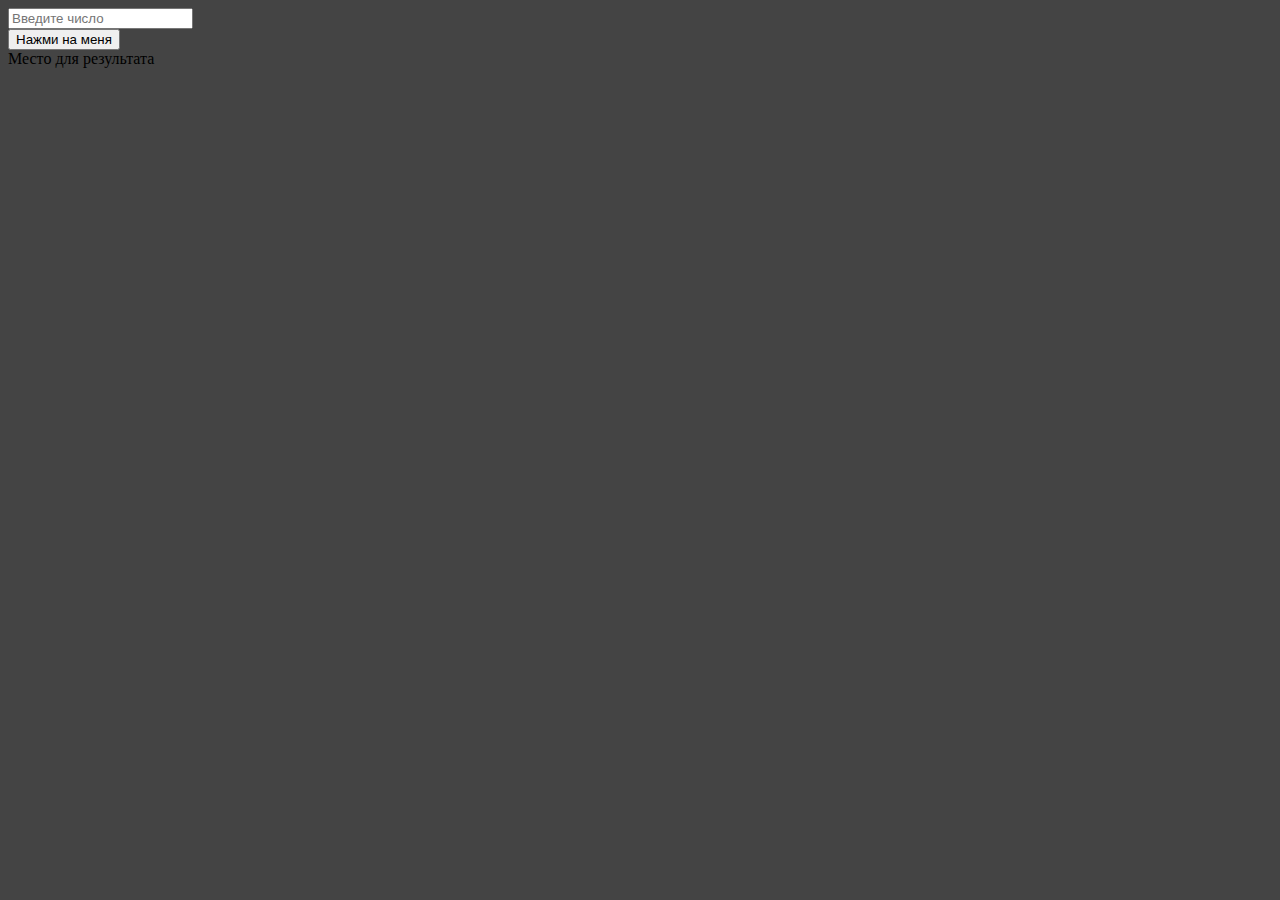
<file: hw3/index.html>
<!DOCTYPE html>
<html lang="en">

<head>
    <meta charset="UTF-8">
    <meta http-equiv="X-UA-Compatible" content="IE=edge">
    <meta name="viewport" content="width=device-width, initial-scale=1.0">
    <title>hw3</title>
    <link rel="stylesheet" href="style.css">

</head>

<body>
    <input type="number" placeholder="Введите число">
    <br>
    <button class="button btn-request">Нажми на меня</button>
    <div class="result">Место для результата</div>

    <script src="hw3.js"></script>
</body>

</html>
</file>
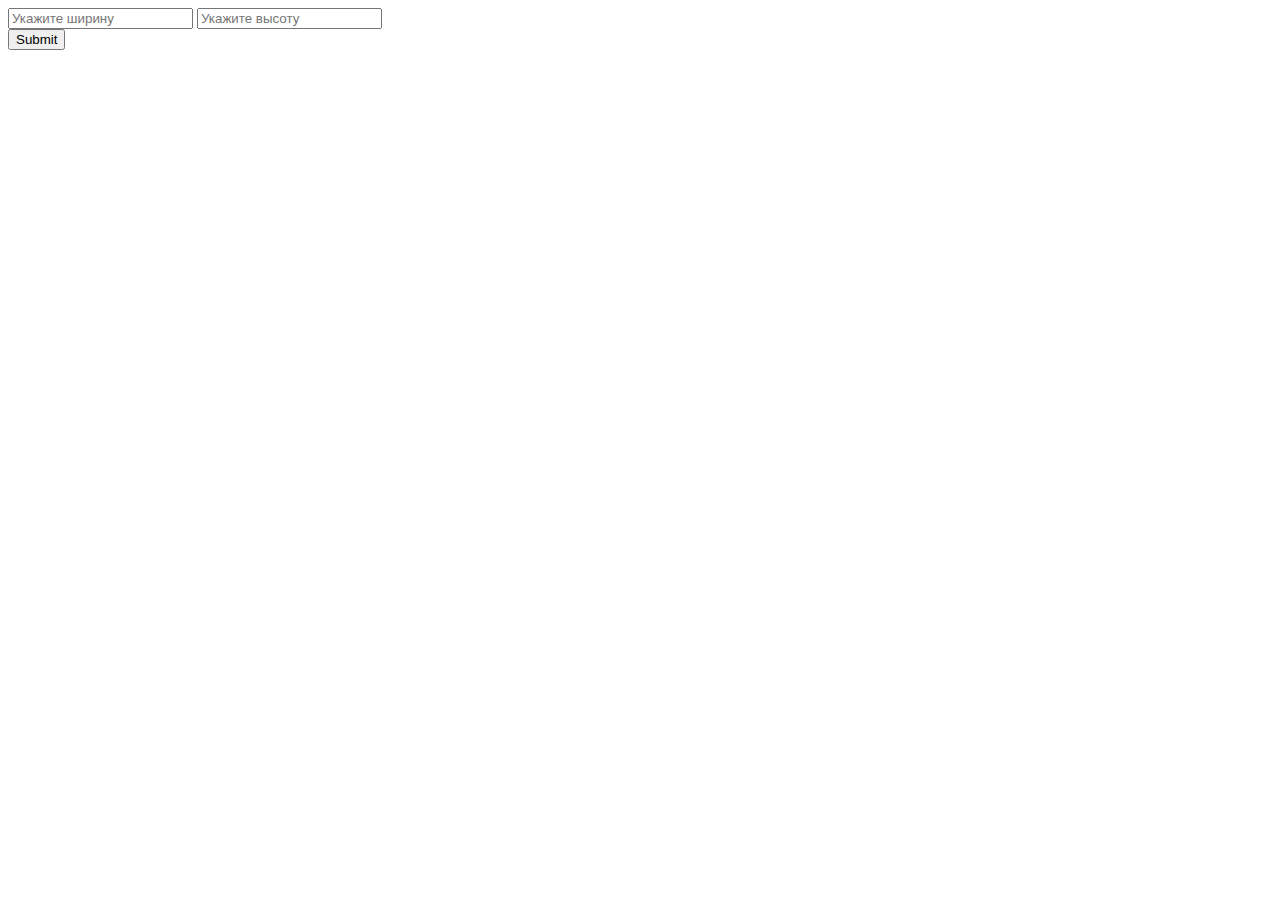
<file: hw4/index.html>
<!DOCTYPE html>
<html lang="en">

<head>
    <meta charset="UTF-8">
    <meta http-equiv="X-UA-Compatible" content="IE=edge">
    <meta name="viewport" content="width=device-width, initial-scale=1.0">
    <title>hw4</title>
</head>

<body>
    <input class="input-width" type="number" placeholder="Укажите ширину">
    <input class="input-height" type="number" placeholder="Укажите высоту">
    <br>
    <button class="button btn-request">Submit</button>
    <div class="j-result"></div>
    <img class="result" />

    <script src="hw4.js"></script>
</body>

</html>
</file>
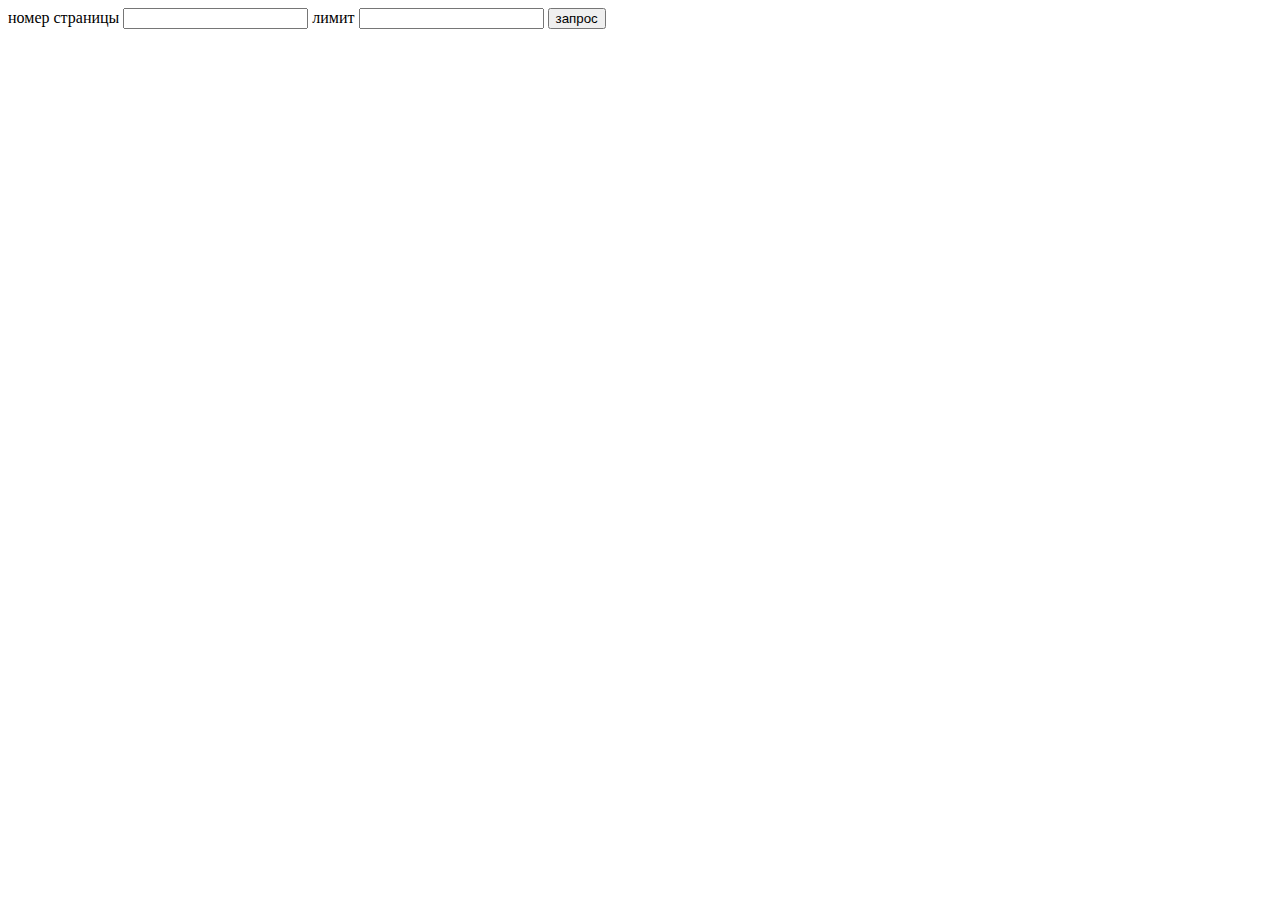
<file: hw5/index.html>
<!DOCTYPE html>
<html lang="en">

<head>
  <meta charset="UTF-8">
  <meta http-equiv="X-UA-Compatible" content="IE=edge">
  <meta name="viewport" content="width=device-width, initial-scale=1.0">
  <title>hw5</title>
</head>

<body>
  <label for="input1">номер страницы</label>
  <input id="input1" type="text">
  <label for="input2">лимит</label>
  <input id="input2" type="text">
  <button>запрос</button>
  <div class="image"></div>
  <script src="hw5.js"></script>
</body>

</html>
</file>
<file: hw3/style.css>
body {
    background-color: #444;
}

.result {
    display: flex;
    flex-wrap: wrap;
    width: 500px;
  }
  
  .card {
    width: 200px;
    margin: 20px;
  }
  
  .card-image {
    display: block;
    width: 200px;
    height: 150px;
  }
</file>
